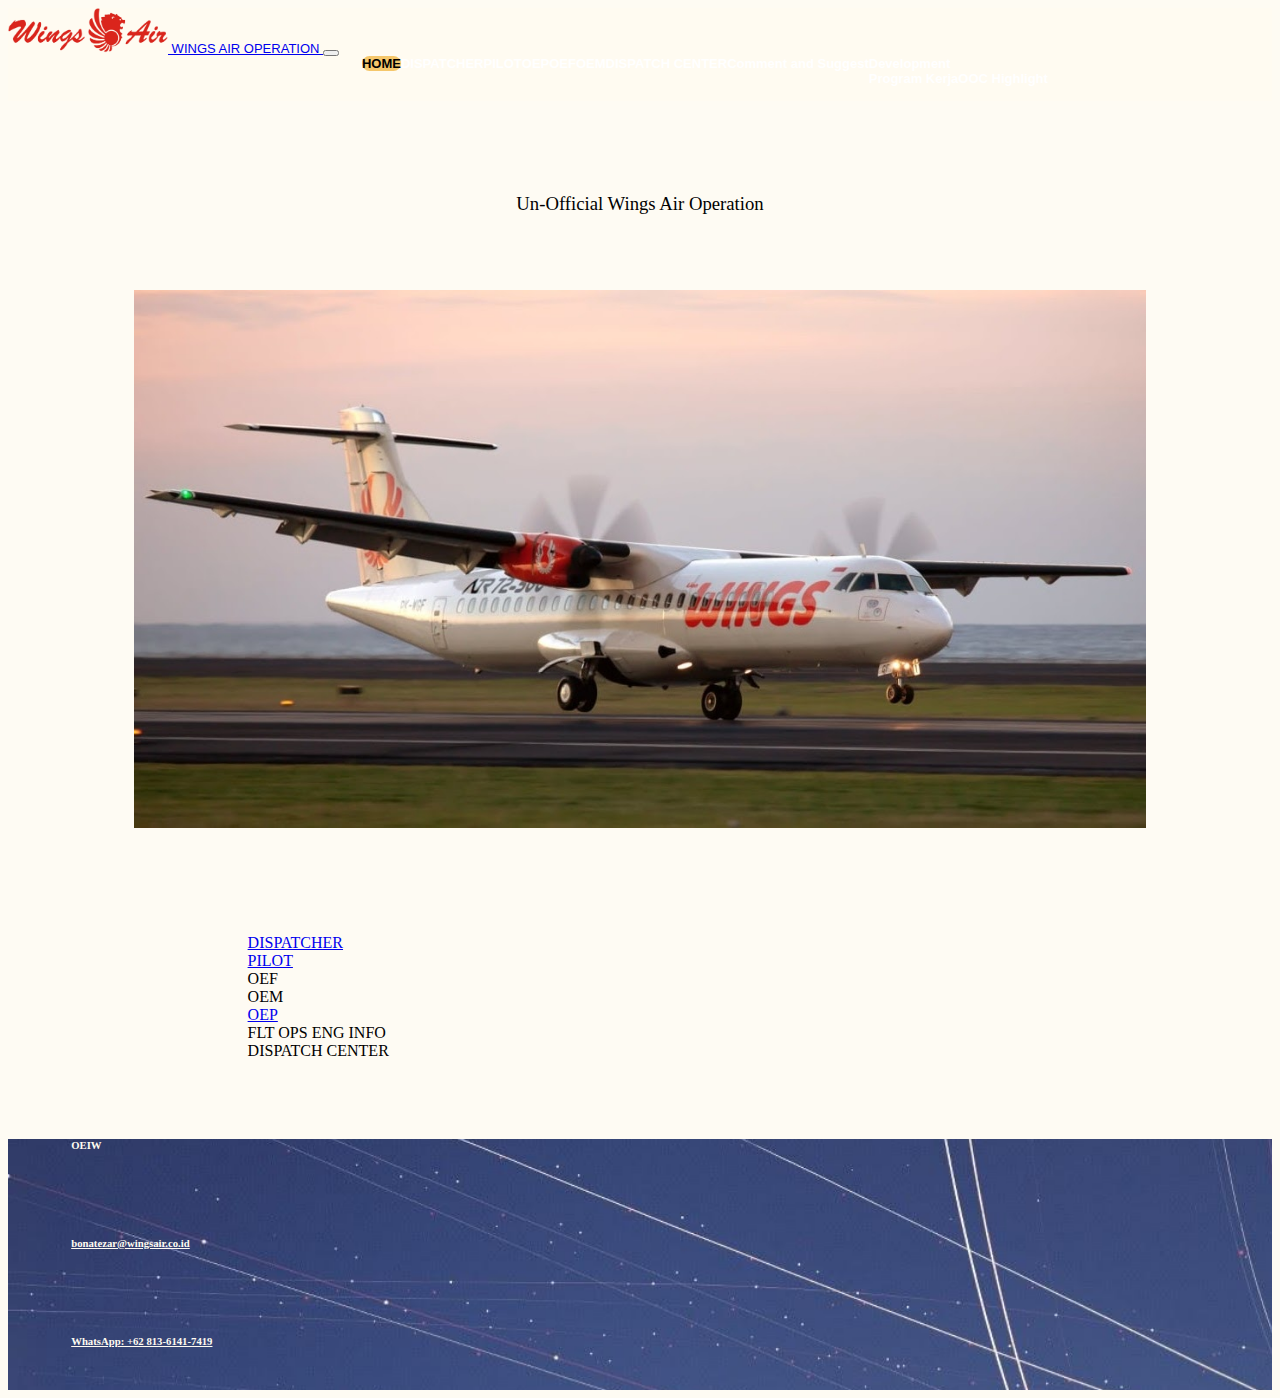
<file: index.html>
<!DOCTYPE html>
<html lang="en">
<head>
    <meta charset="UTF-8">
    <meta http-equiv="X-UA-Compatible" content="IE=edge">
    <meta name="viewport" content="width=device-width, initial-scale=1.0">
    <title>WINGS AIR OPERATION</title>

    <link rel="icon" href="icon.jpg" style="width: max-width;" type="image/icon type">

    <link href="https://cdn.jsdelivr.net/npm/bootstrap@5.0.2/dist/css/bootstrap.min.css" rel="stylesheet" integrity="sha384-EVSTQN3/azprG1Anm3QDgpJLIm9Nao0Yz1ztcQTwFspd3yD65VohhpuuCOmLASjC" crossorigin="anonymous">
    <link rel="stylesheet" href="https://cdn.jsdelivr.net/npm/bootstrap-icons@1.5.0/font/bootstrap-icons.css">
    <link href="style.css" rel="stylesheet">

<style>
    .center {
        display: block;
        margin-left: auto;
        margin-right: auto;
        margin-top: 20px;
        width: 80%;
      }

      table, th, td {
        border:0px solid black;
        margin-left: 80px;
        margin-right: auto;
      }

    </style>
</head>
<body>
    
    <div id="navbar">
    <nav class="navbar navbar-expand-lg navbar-light" style="background-color: rgb(255, 251, 241);">
        <div class="container-fluid">
            <a class="navbar-brand" href="index.html"  style="font-weight: lighter !important;">
                <img src="images/logo.png" width="160" height="45" class="d-inline-block">
                WINGS AIR OPERATION
              </a>
          <button class="navbar-toggler" type="button" data-bs-toggle="collapse" data-bs-target="#navbarSupportedContent" aria-controls="navbarSupportedContent" aria-expanded="false" aria-label="Toggle navigation">
            <span class="navbar-toggler-icon"></span>
          </button>
          <div class="collapse navbar-collapse" id="navbarSupportedContent">
            <ul class="navbar-nav me-auto mb-2 mb-lg-0" style="margin-left: 28%;">
              <li class="nav-item">
                <a class="nav-link active" aria-current="page" href="index.html">HOME</a>
              </li>
              <li class="nav-item">
                <a class="nav-link" href="dispatcher.html">DISPATCHER</a>
              </li>
              <li class="nav-item">
                <a class="nav-link" href="pilot.html">PILOT</a>
              </li>             
              <li class="nav-item">
                <a class="nav-link" href="oep.html">OEP</a>
              </li>
              <li class="nav-item">
                <a class="nav-link" href="oef.html">OEF</a>
              </li>
              <li class="nav-item">
                <a class="nav-link" href="oem.html">OEM</a>
              </li>
              <li class="nav-item">
                <a class="nav-link" href="dispatchCenter.html">DISPATCH CENTER</a>
              </li>
              <li class="nav-item">
                <a class="nav-link" href="comment.html">Comment and Suggest</a>
              </li>
              <li class="nav-item dropdown">
                <a class="nav-link dropdown-toggle" href="#" id="navbarDropdown" role="button" data-bs-toggle="dropdown" aria-expanded="false">
                  Development
                </a>
                <ul class="dropdown-menu" aria-labelledby="navbarDropdown">
                  <ul class="dropdown"><a class="dropdown-item" href="#">Program Kerja</a></ul>
                  <ul class="dropdown"><a class="dropdown-item" href="#">OOC Highlight</a></ul>
                </ul>
              </li>
            </ul>
            <br />

          </div>
        </div>
      </nav>
    </div>

    <br />
    <br /><br />
    <br />

<div>

    <h3 style="text-align: center; font-weight: lighter;" class="center">
        Un-Official Wings Air Operation
    </h3>

<br />
<br />

        <img src="images/ATR 72.jpeg" class="center">

        <br />
        <br />
        <br />
        <br />
        <br />


    <p>
      <div class="d-grid gap-2 justify-content-md-start" style="margin-left: 15%; margin-right: 55%;">
        <a class="btn btn-warning" type="a" style="padding-right: 50px; padding-left: 50px;" href="dispatcher.html">DISPATCHER</a>
        <br />
        <a class="btn btn-warning" type="a" style="padding-right: 50px; padding-left: 50px;" href="pilot.html">PILOT</a>
        <br />
        <a class="btn btn-warning" type="a" style="padding-right: 50px; padding-left: 50px;">OEF</a>
        <br />
        <a class="btn btn-warning" type="a" style="padding-right: 50px; padding-left: 50px;">OEM</a>
        <br />
        <a class="btn btn-warning" type="a" style="padding-right: 50px; padding-left: 50px;" href="oep.html">OEP</a>
        <br />
        <a class="btn btn-warning" type="a" style="padding-right: 50px; padding-left: 50px;">FLT OPS ENG INFO</a>
        <br />
        <a class="btn btn-warning" type="a" style="padding-right: 50px; padding-left: 50px;">DISPATCH CENTER</a>
      </div>

      <br />
      <br />
      <br />

      <nav class="navbar bottom navbar-light" style="background-image: url(images/footer.png); padding-left: 5%;">
        <div class="container-fluid" style="text-align: left;">
          <h6 style="color: rgb(255, 251, 241);">OEIW</h6>
          <br />
          <br />
        </div>
        <div class="container-fluid" style="text-align: left;">
          <h6><a class="navbar-brand" href="mailto:bonatezar@wingsair.co.id" style="color:rgb(255, 251, 241);">bonatezar@wingsair.co.id</a></h6>
          <br />
          <br />
        </div>
        <div class="container-fluid" style="text-align: left;">
          <h6 style="color: rgb(255, 251, 241);"><a href="https://wa.me/6281361417419" target="_blank" style="color: rgb(255, 251, 241);">WhatsApp: +62 813-6141-7419</a></h6>
          <br />
        </div>
      </nav>


<!-- Navbars script -->
<script>
    window.onscroll = function() {myFunction()};
    
    var navbar = document.getElementById("navbar");
    var sticky = navbar.offsetTop;
    
    function myFunction() {
      if (window.pageYOffset >= sticky) {
        navbar.classList.add("sticky")
      } else {
        navbar.classList.remove("sticky");
      }
    }


    </script>


<!-- Bootstraps script -->
    <script src="https://cdn.jsdelivr.net/npm/@popperjs/core@2.9.2/dist/umd/popper.min.js" integrity="sha384-IQsoLXl5PILFhosVNubq5LC7Qb9DXgDA9i+tQ8Zj3iwWAwPtgFTxbJ8NT4GN1R8p" crossorigin="anonymous"></script>
    <script src="https://cdn.jsdelivr.net/npm/bootstrap@5.0.2/dist/js/bootstrap.min.js" integrity="sha384-cVKIPhGWiC2Al4u+LWgxfKTRIcfu0JTxR+EQDz/bgldoEyl4H0zUF0QKbrJ0EcQF" crossorigin="anonymous"></script>

</body>
</html>
</file>
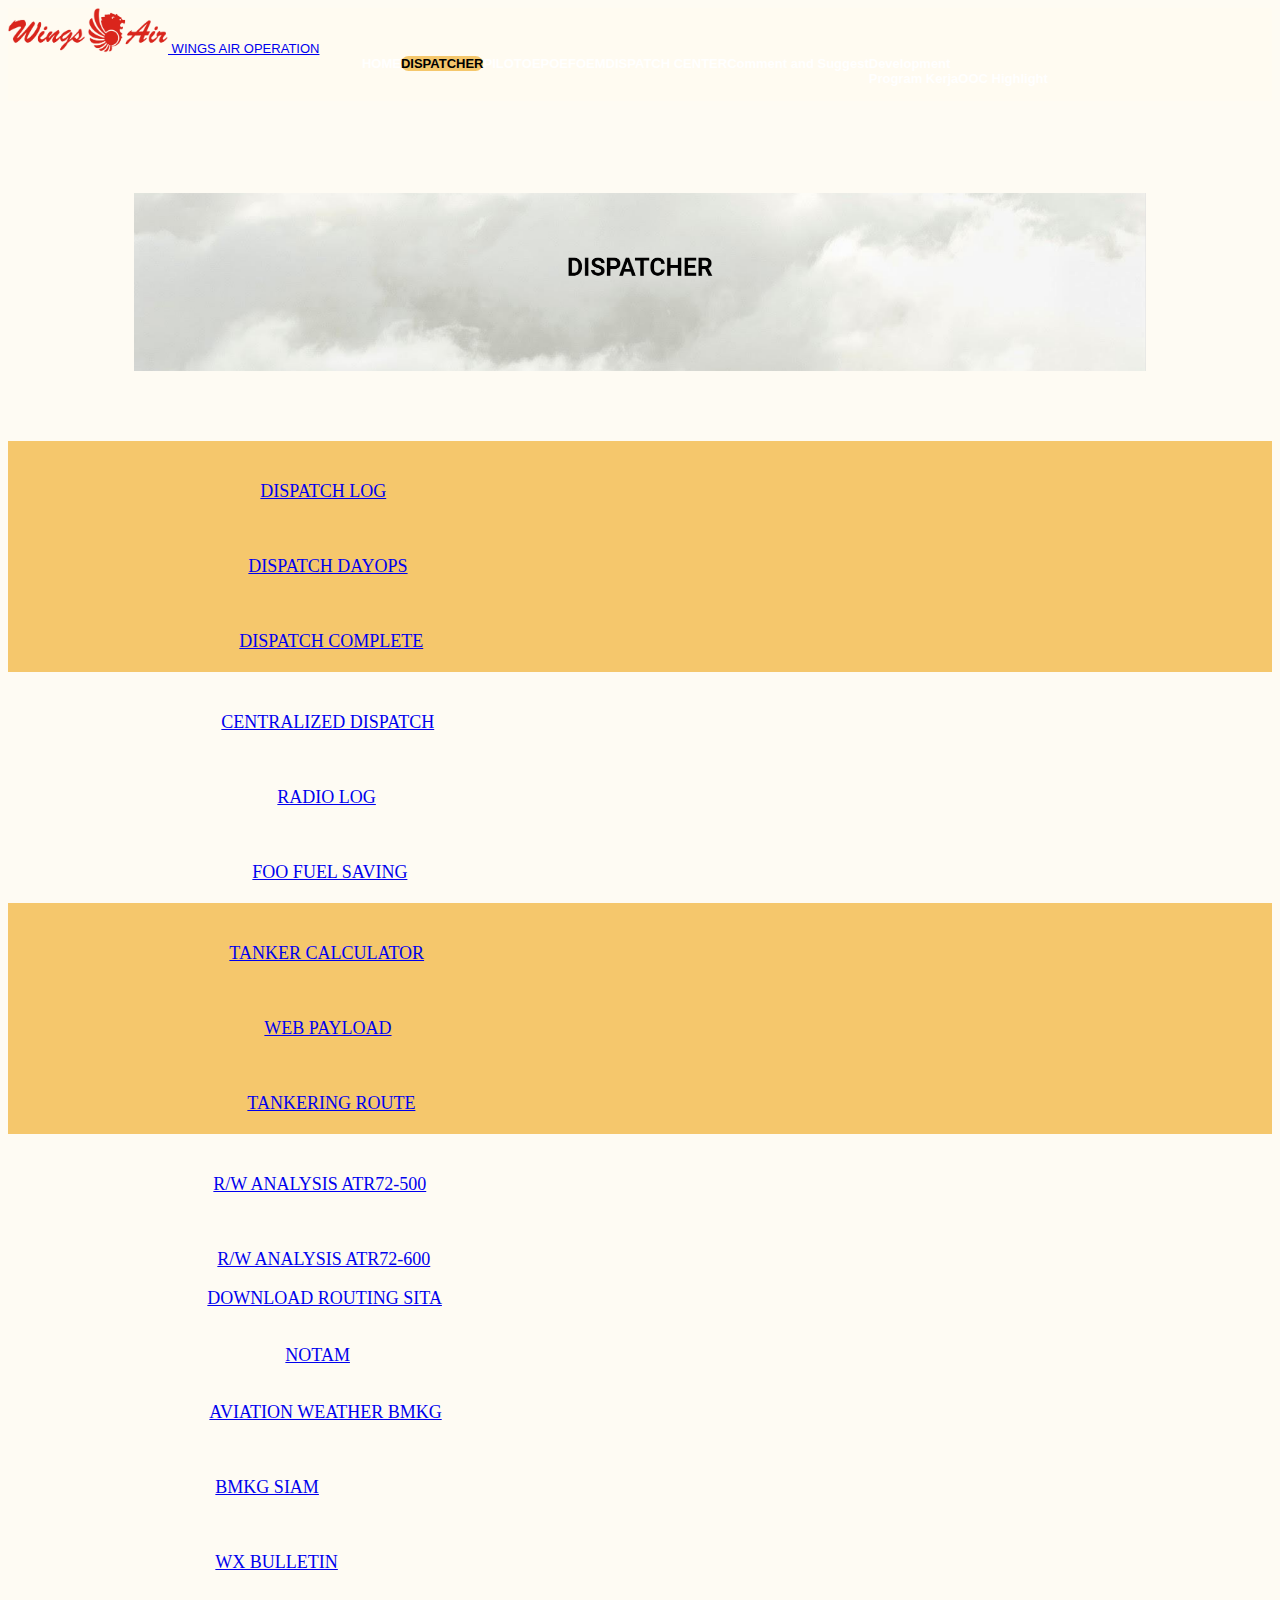
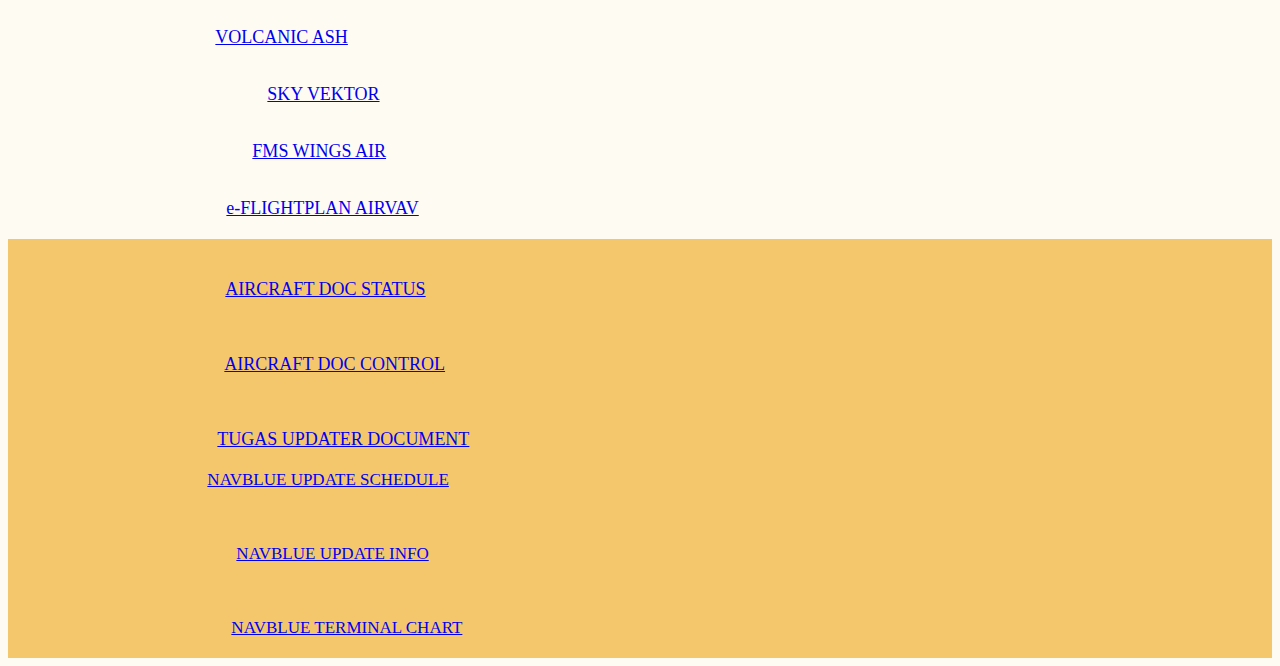
<file: dispatcher.html>
<!DOCTYPE html>
<html lang="en">
<head>
    <meta charset="UTF-8">
    <meta http-equiv="X-UA-Compatible" content="IE=edge">
    <meta name="viewport" content="width=device-width, initial-scale=1.0">
    <title>WINGS AIR OPERATION</title>

    <link rel="icon" href="icon.jpg" style="width: max-width;" type="image/icon type">

    <link href="https://cdn.jsdelivr.net/npm/bootstrap@5.0.2/dist/css/bootstrap.min.css" rel="stylesheet" integrity="sha384-EVSTQN3/azprG1Anm3QDgpJLIm9Nao0Yz1ztcQTwFspd3yD65VohhpuuCOmLASjC" crossorigin="anonymous">
    <link rel="stylesheet" href="https://cdn.jsdelivr.net/npm/bootstrap-icons@1.5.0/font/bootstrap-icons.css">
    <link href="style.css" rel="stylesheet">

<style>
    .center {
        display: block;
        margin-left: auto;
        margin-right: auto;
        margin-top: 20px;
        width: 80%;
      }

      table, th, td {
        border:0px solid black;
        margin-left: 80px;
        margin-right: auto;
      }

    </style>
</head>
<body>
    
    <div id="navbar">
    <nav class="navbar navbar-expand-lg navbar-light" style="background-color: rgb(255, 251, 241);">
        <div class="container-fluid">
          <a class="navbar-brand" href="index.html"  style="font-weight: lighter !important;">
            <img src="images/logo.png" width="160" height="45" class="d-inline-block">
            WINGS AIR OPERATION
          </a>
          <a class="navbar-toggler" type="a" data-bs-toggle="collapse" data-bs-target="#navbarSupportedContent" aria-controls="navbarSupportedContent" aria-expanded="false" aria-label="Toggle navigation">
            <span class="navbar-toggler-icon"></span>
          </a>
          <div class="collapse navbar-collapse" id="navbarSupportedContent">
            <ul class="navbar-nav me-auto mb-2 mb-lg-0" style="margin-left: 28%;">
              <li class="nav-item">
                <a class="nav-link" href="index.html">HOME</a>
              </li>
              <li class="nav-item">
                <a class="nav-link active" aria-current="page" href="dispatcher.html">DISPATCHER</a>
              </li>
              <li class="nav-item">
                <a class="nav-link" href="pilot.html">PILOT</a>
              </li>             
               <li class="nav-item">
                <a class="nav-link" href="oep.html">OEP</a>
              </li>
              <li class="nav-item">
                <a class="nav-link" href="oef.html">OEF</a>
              </li>
              <li class="nav-item">
                <a class="nav-link" href="oem.html">OEM</a>
              </li>
              <li class="nav-item">
                <a class="nav-link" href="dispatchCenter.html">DISPATCH CENTER</a>
              </li>
              <li class="nav-item">
                <a class="nav-link" href="comment.html">Comment and Suggest</a>
              </li>
              <li class="nav-item dropdown">
                <a class="nav-link dropdown-toggle" href="#" id="navbarDropdown" role="a" data-bs-toggle="dropdown" aria-expanded="false">
                  Development
                </a>
                <ul class="dropdown-menu" aria-labelledby="navbarDropdown">
                  <ul class="dropdown"><a class="dropdown-item" href="#">Program Kerja</a></ul>
                  <ul class="dropdown"><a class="dropdown-item" href="#">OOC Highlight</a></ul>
                </ul>
              </li>
            </ul>
            <br />
          </div>
        </div>
      </nav>
    </div>

    <br />
    <br /><br />
    <br />

<div>

        <img src="images/dispatcher_header.png" class="center">

        <br />
        <br />
        <br />


    <p>
      <div  style="background-color: #f5c76c; padding: 20px;">
      <div class="center">
      <div class="container">
        <div class="row" style="margin-left: 5%;">
          <div class="col-sm-5 col-md-4">
              <a class="btn btn-light btn-sm btn-block" type="a" style="padding-right: 61px; padding-left: 61px; font-size: LARGE;" href="https://docs.google.com/spreadsheets/d/1Mr-O8Lz7JkSROuQb6Di7esT-9If0zEhadAQdOXx-8Vg/edit?usp=sharing">DISPATCH LOG</a>
          </div>
          <br />
          <br />
          <br />
          <div class="col-sm-5 col-md-4">
              <a class="btn btn-light btn-sm btn-block" type="a" style="padding-right: 49px; padding-left: 49px; font-size:large;" href="https://docs.google.com/spreadsheets/d/e/2PACX-1vTSelTJZtfg0OqLY-UfH6GUPv2U15zQZSS7DHhmkobxep7jQBDVB-74cq2eYY-V9G2aHA28Z-7nci4O/pubhtml?gid=0&single=true">DISPATCH DAYOPS</a>
          </div>
          <br />
          <br />
          <br />
          <div class="col-sm-5 col-md-4">
              <a class="btn btn-light btn-sm btn-block" type="a" style="padding-right: 40px; padding-left: 40px; font-size:large;" href="https://docs.google.com/spreadsheets/d/e/2PACX-1vTSelTJZtfg0OqLY-UfH6GUPv2U15zQZSS7DHhmkobxep7jQBDVB-74cq2eYY-V9G2aHA28Z-7nci4O/pubhtml?gid=1226103780&single=true" >DISPATCH COMPLETE</a>
          </div>
        </div>
      </div>
    </div>
    </div>

      <div  style="background-color: #f5c76c00; padding: 20px;">
      <div class="center">
      <div class="container">
        <div class="row" style="margin-left: 5%;">
          <div class="col-sm-5 col-md-4">
              <a class="btn btn-warning btn-sm btn-block" type="a" style="padding-right: 22px; padding-left: 22px; font-size:large;" href="http://www.google.com/url?q=http%3A%2F%2Fapp.lionairgroup.com%3A18010%2Fwings%2Fflightdispatch%2Findex.htm&sa=D&sntz=1&usg=AFQjCNEd2zs9of4Mr3haeovDF9xO0bkT1Q">CENTRALIZED DISPATCH</a>
          </div>
          <br />
          <br />
          <br />
          <div class="col-sm-5 col-md-4">
              <a class="btn btn-warning btn-sm btn-block" type="a" style="padding-right: 78px; padding-left: 78px; font-size:large;" href="https://docs.google.com/spreadsheets/d/e/2PACX-1vTSelTJZtfg0OqLY-UfH6GUPv2U15zQZSS7DHhmkobxep7jQBDVB-74cq2eYY-V9G2aHA28Z-7nci4O/pubhtml?gid=341963208&single=true">RADIO LOG</a>
          </div>
          <br />
          <br />
          <br />
          <div class="col-sm-5 col-md-4">
              <a class="btn btn-warning btn-sm btn-block" type="a" style="padding-right: 53px; padding-left: 53px; font-size:large;" href="https://docs.google.com/spreadsheets/d/e/2PACX-1vTSelTJZtfg0OqLY-UfH6GUPv2U15zQZSS7DHhmkobxep7jQBDVB-74cq2eYY-V9G2aHA28Z-7nci4O/pubhtml?gid=1784782699&single=true
              ">FOO FUEL SAVING</a>
          </div>
        </div>
      </div>
     </div>
     </div>

     <div  style="background-color: #f5c76c; padding: 20px;">
      <div class="center">
      <div class="container">
        <div class="row" style="margin-left: 5%;">
          <div class="col-sm-5 col-md-4">
              <a class="btn btn-light btn-sm btn-block" type="a" style="padding-right: 30px; padding-left: 30px; font-size:large;" href="https://docs.google.com/spreadsheets/d/12XnccujUJfGlTf3H_OlWewV_OU8QyocIIH4Ld2394Mk/edit#gid=895693759">TANKER CALCULATOR</a>
          </div>
          <br />
          <br />
          <br />
          <div class="col-sm-5 col-md-4">
              <a class="btn btn-light btn-sm btn-block" type="a" style="padding-right: 65px; padding-left: 65px; font-size:large;" href="http://www.google.com/url?q=http%3A%2F%2F117.102.95.195%2FPayloadEstimation%2FLogin.aspx&sa=D&sntz=1&usg=AFQjCNF5ZE0mR3nwFYCz8xpoIH76IMlnDQ">WEB PAYLOAD</a>
          </div>
          <br />
          <br />
          <br />
          <div class="col-sm-5 col-md-4">
              <a class="btn btn-light btn-sm btn-block" type="a" style="padding-right: 48px; padding-left: 48px; font-size:large;" href="https://docs.google.com/spreadsheets/d/1fgUivCjHinGuFx9vt1-Ve0zP6af_TNOejeR35ISBUZg/edit?usp=sharing">TANKERING ROUTE</a>
          </div>
        </div>
      </div>
    </div>
    </div>

    <div  style="background-color: #f5c76c00; padding: 20px;">
      <div class="center">
      <div class="container">
        <div class="row" style="margin-left: 5%;">
          <div class="col-sm-5 col-md-12">
            <div class="row">
              <div class="col-sm-5 col-md-4">
              <a class="btn btn-warning" type="a" style="padding-right: 15px; padding-left: 14px; font-size:large;" href="https://docs.google.com/spreadsheets/d/1X2Ipc2QJe6EioctWj3zW5zP8KGnGNQbEjL-j3GVs8xc/edit#gid=1194830477
              ">R/W ANALYSIS ATR72-500</a>
              </div>
              <br />
              <br />
              <br />
              <div class="col-sm-5 col-md-4">
              <a class="btn btn-warning" type="a" style="padding-right: 17px; padding-left: 18px; font-size:large;" href="https://docs.google.com/spreadsheets/d/17J0WYO1elVz1mj41hSl15GdB0Cm_mjgnJ3sHdodJWdI/edit?usp=sharing
              ">R/W ANALYSIS ATR72-600</a>
          </div>
          </div>
              <br />
              <div class="col-sm-5 col-md-4">
              <a class="btn btn-warning btn-sm btn-block" type="a" style="padding-right: 8px; padding-left: 8px; font-size:large;" href="https://drive.google.com/drive/folders/1ln38ouQ5Pn_2LxJSuf-JRnyFbdaz4qHm?usp=sharing
              ">DOWNLOAD ROUTING SITA</a>
              <br />
              <br />
              <br />
              </div>
              <div class="col-sm-5 col-md-4">
              <a class="btn btn-warning btn-sm btn-block" type="a" style="padding-right: 86px; padding-left: 86px; font-size:large;" href="http://www.google.com/url?q=http%3A%2F%2Fwww.aim-jakarta.co.id%2Findex.php%2Fdepartements&sa=D&sntz=1&usg=AFQjCNEQj7jpK7oG6p2rnHXfpFEcvJHKNQ">NOTAM</a>
              <br />
              <br />
              <br />
              </div>
              <div class="row">
                <div class="col-sm-5 col-md-4">
                <a class="btn btn-warning" type="a" style="padding-right: 10px; padding-left: 10px; font-size:large;" href="http://www.google.com/url?q=http%3A%2F%2Faviation.bmkg.go.id%2Fweb%2F&sa=D&sntz=1&usg=AFQjCNGd4kFBNoSl6HGAaqA2RiarfgPyFw">AVIATION WEATHER BMKG</a>
                </div>
                <br />
                <br />
                <br />
                <div class="col-sm-5 col-md-2">
                <a class="btn btn-warning" type="a" style="padding-right: 16px; padding-left: 16px; font-size:large;" href="https://www.google.com/url?q=https%3A%2F%2Frami.bmkg.go.id%2Fsiam%2F&sa=D&sntz=1&usg=AFQjCNG9KWxZktIFUO1VcDR6Zjddl9TO5w">BMKG SIAM</a>
                </div>
                <br />
                <br />
                <br />
                <div class="col-sm-5 col-md-2">
                  <a class="btn btn-warning" type="a" style="padding-right: 16px; padding-left: 16px; font-size:large;" href="https://docs.google.com/spreadsheets/d/e/2PACX-1vS_hJX3mk-wc5DlnrB_cEjRQd_HS-iK6vpDQifPsY_d9OAOUb3iMbte6xqVIcNgUBITz5GuHFcoZh2B/pubhtml#">WX BULLETIN</a>
                </div>
                <br />
                <br />
                <br />
                <div class="col-sm-5 col-md-3">
                <a class="btn btn-warning" type="a" style="padding-right: 16px; padding-left: 16px; font-size:large;" href="http://www.google.com/url?q=http%3A%2F%2Fwww.bom.gov.au%2Faviation%2Fvolcanic-ash%2Fdarwin-va-advisory.shtml&sa=D&sntz=1&usg=AFQjCNGe6LCshWY7p6GuuhIYMHgPZCIwOw">VOLCANIC ASH</a>
                <br />
                <br />
                <br />
                </div>
            </div>
            </div>
              <div class="col-sm-5 col-md-4">
              <a class="btn btn-warning btn-sm btn-block" type="a" style="padding-right: 68px; padding-left: 68px; font-size:large;" href="https://www.google.com/url?q=https%3A%2F%2Fskyvector.com%2F&sa=D&sntz=1&usg=AFQjCNGcyi0p6xKNbWI5QbmcUShIBICoHw">SKY VEKTOR</a>
              <br />
              <br />
              <br />
              <a class="btn btn-warning btn-sm btn-block" type="a" style="padding-right: 53px; padding-left: 53px; font-size:large;" href="http://www.google.com/url?q=http%3A%2F%2Fapp.wingsair.co.id%2Ffilemanagementwings%2F&sa=D&sntz=1&usg=AFQjCNFK_co-KDzGRr0p8lK0vvUU9Bjo_g">FMS WINGS AIR</a>
              <br />
              <br />
              <br />
              <a class="btn btn-warning btn-sm btn-block" type="a" style="padding-right: 28px; padding-left: 27px; font-size:large;" href="https://www.google.com/url?q=https%3A%2F%2Fefpl.airnavindonesia.co.id%2F&sa=D&sntz=1&usg=AFQjCNEKV_H0k8MwRfpu9cZYJyZaLzTw2g">e-FLIGHTPLAN AIRVAV</a>
          </div>
      </div>
      </div>
      </div>
      </div>
      

      <div  style="background-color: #f5c76c; padding: 20px;">
        <div class="center">
        <div class="container">
          <div class="row" style="margin-left: 5%;">
            <div class="col-sm-5 col-md-4">
                <a class="btn btn-light btn-sm btn-block" type="a" style="padding-right: 26px; padding-left: 26px; font-size:large;" href="https://docs.google.com/spreadsheets/d/e/2PACX-1vTiO8p7M0HX_ozLMDaZPZy-u09vEcXL4wq9ycNBcHepl1HH6DfHoe5SlKCIHH1GpOi7NdJBO0U_EpGP/pubhtml?gid=394032246&single=true">AIRCRAFT DOC STATUS</a>
            </div>
            <br />
            <br />
            <br />
            <div class="col-sm-5 col-md-4">
                <a class="btn btn-light btn-sm btn-block" type="a" style="padding-right: 25px; padding-left: 25px; font-size:large;" href="https://forms.gle/GV8avieo1hF7PguUA">AIRCRAFT DOC CONTROL</a>
            </div>
            <br />
            <br />
            <br />
            <div class="col-sm-5 col-md-4">
                <a class="btn btn-light btn-sm btn-block" type="a" style="padding-right: 18px; padding-left: 18px; font-size:large;" href="https://docs.google.com/spreadsheets/d/1TcSAIHpxpsM75wvlSX7hJV7R5YTIbUm6mvNNLOFXdtk/edit#gid=1101962460">TUGAS UPDATER DOCUMENT</a>
            </div>
          </div>
        </div>
      </div>

        <div class="center">
        <div class="container">
          <div class="row" style="margin-left: 5%;">
            <div class="col-sm-5 col-md-4">
                <a class="btn btn-light btn-sm btn-block" type="a" style="padding-right: 8px; padding-left: 8px; font-size: 17px;" href="https://docs.google.com/spreadsheets/d/1PXEJ8kDO9v-BXJ8BqibMZnuhXCtn6JfncUkWlgKC2Zg/edit?usp=sharing">NAVBLUE UPDATE SCHEDULE</a>
            </div>
            <br />
            <br />
            <br />
            <div class="col-sm-5 col-md-4">
              <a class="btn btn-light btn-sm btn-block" type="a" style="padding-right: 37px; padding-left: 37px; font-size: 17px;" href="https://docs.google.com/spreadsheets/d/1N1l91izEv-Iq8o3gNq7z2EqTLuqcz71CI80vV0X0tFE/edit?usp=sharing">NAVBLUE UPDATE INFO</a>
          </div>
            <br />
            <br />
            <br />
            <div class="col-sm-5 col-md-4">
              <a class="btn btn-light btn-sm btn-block" type="a" style="padding-right: 32px; padding-left: 32px; font-size: 17px;" href="https://drive.google.com/folderview?id=1J2mge41yGg4ogA9gcOdnZ7d3iGhg-Mzk">NAVBLUE TERMINAL CHART</a>
          </div>
          </div>
        </div>
      </div>
      </div>

      
    </div>

<!-- Navbars script -->
<script>
    window.onscroll = function() {myFunction()};
    
    var navbar = document.getElementById("navbar");
    var sticky = navbar.offsetTop;
    
    function myFunction() {
      if (window.pageYOffset >= sticky) {
        navbar.classList.add("sticky")
      } else {
        navbar.classList.remove("sticky");
      }
    }


    </script>

<!-- Bootstraps script -->
    <script src="https://cdn.jsdelivr.net/npm/@popperjs/core@2.9.2/dist/umd/popper.min.js" integrity="sha384-IQsoLXl5PILFhosVNubq5LC7Qb9DXgDA9i+tQ8Zj3iwWAwPtgFTxbJ8NT4GN1R8p" crossorigin="anonymous"></script>
    <script src="https://cdn.jsdelivr.net/npm/bootstrap@5.0.2/dist/js/bootstrap.min.js" integrity="sha384-cVKIPhGWiC2Al4u+LWgxfKTRIcfu0JTxR+EQDz/bgldoEyl4H0zUF0QKbrJ0EcQF" crossorigin="anonymous"></script>

</body>
</html>
</file>
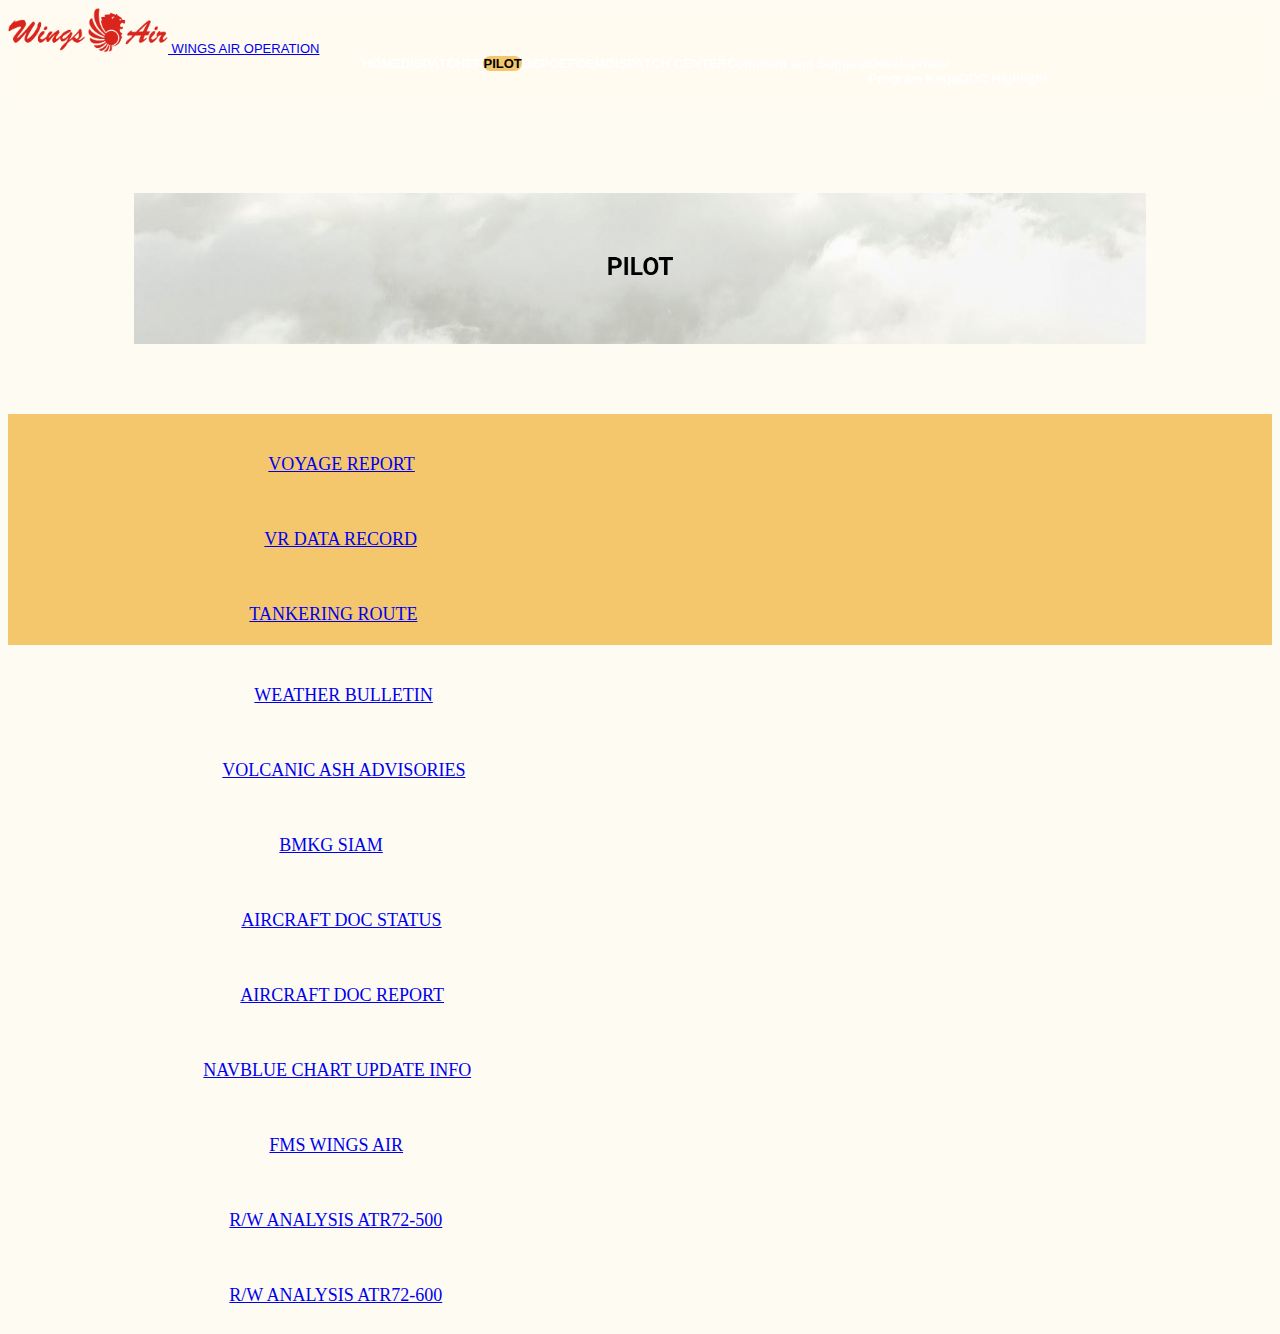
<file: pilot.html>
<!DOCTYPE html>
<html lang="en">
<head>
    <meta charset="UTF-8">
    <meta http-equiv="X-UA-Compatible" content="IE=edge">
    <meta name="viewport" content="width=device-width, initial-scale=1.0">
    <title>WINGS AIR OPERATION</title>

    <link rel="icon" href="icon.jpg" style="width: max-width;" type="image/icon type">

    <link href="https://cdn.jsdelivr.net/npm/bootstrap@5.0.2/dist/css/bootstrap.min.css" rel="stylesheet" integrity="sha384-EVSTQN3/azprG1Anm3QDgpJLIm9Nao0Yz1ztcQTwFspd3yD65VohhpuuCOmLASjC" crossorigin="anonymous">
    <link rel="stylesheet" href="https://cdn.jsdelivr.net/npm/bootstrap-icons@1.5.0/font/bootstrap-icons.css">
    <link href="style.css" rel="stylesheet">

<style>
    .center {
        display: block;
        margin-left: auto;
        margin-right: auto;
        margin-top: 20px;
        width: 80%;
      }

      table, th, td {
        border:0px solid black;
        margin-left: 80px;
        margin-right: auto;
      }

    </style>
</head>
<body>
    
    <div id="navbar">
    <nav class="navbar navbar-expand-lg navbar-light" style="background-color: rgb(255, 251, 241);">
        <div class="container-fluid">
          <a class="navbar-brand" href="index.html"  style="font-weight: lighter !important;">
            <img src="images/logo.png" width="160" height="45" class="d-inline-block">
            WINGS AIR OPERATION
          </a>
          <a class="navbar-toggler" type="a" data-bs-toggle="collapse" data-bs-target="#navbarSupportedContent" aria-controls="navbarSupportedContent" aria-expanded="false" aria-label="Toggle navigation">
            <span class="navbar-toggler-icon"></span>
          </a>
          <div class="collapse navbar-collapse" id="navbarSupportedContent">
            <ul class="navbar-nav me-auto mb-2 mb-lg-0" style="margin-left: 28%;">
              <li class="nav-item">
                <a class="nav-link" href="index.html">HOME</a>
              </li>
              <li class="nav-item">
                <a class="nav-link" href="dispatcher.html">DISPATCHER</a>
              </li>
              <li class="nav-item">
                <a class="nav-link active" aria-current="page" href="pilot.html">PILOT</a>
              </li>             
              <li class="nav-item">
                <a class="nav-link" href="oep.html">OEP</a>
              </li>
              <li class="nav-item">
                <a class="nav-link" href="oef.html">OEF</a>
              </li>
              <li class="nav-item">
                <a class="nav-link" href="oem.html">OEM</a>
              </li>
              <li class="nav-item">
                <a class="nav-link" href="dispatchCenter.html">DISPATCH CENTER</a>
              </li>
              <li class="nav-item">
                <a class="nav-link" href="comment.html">Comment and Suggest</a>
              </li>
              <li class="nav-item dropdown">
                <a class="nav-link dropdown-toggle" href="#" id="navbarDropdown" role="a" data-bs-toggle="dropdown" aria-expanded="false">
                  Development
                </a>
                <ul class="dropdown-menu" aria-labelledby="navbarDropdown">
                  <ul class="dropdown"><a class="dropdown-item" href="#">Program Kerja</a></ul>
                  <ul class="dropdown"><a class="dropdown-item" href="#">OOC Highlight</a></ul>
                </ul>
              </li>
            </ul>
            <br />
          </div>
        </div>
      </nav>
    </div>

    <br />
    <br /><br />
    <br />

<div>

        <img src="images/pilot_header.png" class="center">

        <br />
        <br />
        <br />


    <p>
      <div  style="background-color: #f5c76c; padding: 20px;">
      <div class="center">
      <div class="container">
        <div class="row" style="margin-left: 5%;">
          <div class="col-sm-5 col-md-4">
              <a class="btn btn-light btn-sm btn-block" type="a" style="padding-right: 69px; padding-left: 69px; font-size: LARGE;" href="https://forms.gle/8uVs9DQM7wjp6D5U8">VOYAGE REPORT</a>
          </div>
          <br />
          <br />
          <br />
          <div class="col-sm-5 col-md-4">
              <a class="btn btn-light btn-sm btn-block" type="a" style="padding-right: 65px; padding-left: 65px; font-size:large;" href="https://docs.google.com/spreadsheets/d/1bei2-QNaIVFuCZPUwQsFVYFUSWNlBvm3yrYghBmyK7k/edit?usp=sharing">VR DATA RECORD</a>
          </div>
          <br />
          <br />
          <br />
          <div class="col-sm-5 col-md-4">
              <a class="btn btn-light btn-sm btn-block" type="a" style="padding-right: 50px; padding-left: 50px; font-size:large;" href="https://docs.google.com/spreadsheets/d/1fgUivCjHinGuFx9vt1-Ve0zP6af_TNOejeR35ISBUZg/edit?usp=sharing" >TANKERING ROUTE</a>
          </div>
        </div>
      </div>
    </div>
    </div>

      <div  style="background-color: #f5c76c00; padding: 20px;">
      <div class="center">
      <div class="container">
        <div class="row" style="margin-left: 5%;">
          <div class="col-sm-5 col-md-4">
              <a class="btn btn-warning btn-sm btn-block" type="a" style="padding-right: 55px; padding-left: 55px; font-size:large;" href="https://docs.google.com/spreadsheets/d/e/2PACX-1vS_hJX3mk-wc5DlnrB_cEjRQd_HS-iK6vpDQifPsY_d9OAOUb3iMbte6xqVIcNgUBITz5GuHFcoZh2B/pubhtml#">WEATHER BULLETIN</a>
          </div>
          <br />
          <br />
          <br />
          <div class="col-sm-5 col-md-4">
              <a class="btn btn-warning btn-sm btn-block" type="a" style="padding-right: 23px; padding-left: 23px; font-size:large;" href="http://www.google.com/url?q=http%3A%2F%2Fwww.bom.gov.au%2Faviation%2Fvolcanic-ash%2Fdarwin-va-advisory.shtml&sa=D&sntz=1&usg=AFQjCNGe6LCshWY7p6GuuhIYMHgPZCIwOw">VOLCANIC ASH ADVISORIES</a>
          </div>
          <br />
          <br />
          <br />
          <div class="col-sm-5 col-md-4">
              <a class="btn btn-warning btn-sm btn-block" type="a" style="padding-right: 80px; padding-left: 80px; font-size:large;" href="https://www.google.com/url?q=https%3A%2F%2Frami.bmkg.go.id%2Fsiam%2F&sa=D&sntz=1&usg=AFQjCNG9KWxZktIFUO1VcDR6Zjddl9TO5w
              ">BMKG SIAM</a>
          </div>
          <br />
          <br />
          <br />
          <div class="col-sm-5 col-md-4">
              <a class="btn btn-warning btn-sm btn-block" type="a" style="padding-right: 42px; padding-left: 42px; font-size:large;" href="https://docs.google.com/spreadsheets/d/e/2PACX-1vTiO8p7M0HX_ozLMDaZPZy-u09vEcXL4wq9ycNBcHepl1HH6DfHoe5SlKCIHH1GpOi7NdJBO0U_EpGP/pubhtml?gid=394032246&single=true
              ">AIRCRAFT DOC STATUS</a>
          </div>
          <br />
          <br />
          <br />
          <div class="col-sm-5 col-md-4">
              <a class="btn btn-warning btn-sm btn-block" type="a" style="padding-right: 41px; padding-left: 41px; font-size:large;" href="https://forms.gle/uCCvDvHqCoFMByR39
              ">AIRCRAFT DOC REPORT</a>
          </div>
          <br />
          <br />
          <br />
          <div class="col-sm-5 col-md-4">
              <a class="btn btn-warning btn-sm btn-block" type="a" style="padding-right: 4px; padding-left: 4px; font-size:large;" href="https://docs.google.com/spreadsheets/d/1N1l91izEv-Iq8o3gNq7z2EqTLuqcz71CI80vV0X0tFE/edit?usp=sharing
              ">NAVBLUE CHART UPDATE INFO</a>
          </div>
          <br />
          <br />
          <br />
          <div class="col-sm-5 col-md-4">
              <a class="btn btn-warning btn-sm btn-block" type="a" style="padding-right: 70px; padding-left: 70px; font-size:large;" href="http://www.google.com/url?q=http%3A%2F%2Fapp.wingsair.co.id%2Ffilemanagementwings%2F&sa=D&sntz=1&usg=AFQjCNFK_co-KDzGRr0p8lK0vvUU9Bjo_g
              ">FMS WINGS AIR</a>
          </div>
          <br />
          <br />
          <br />
          <div class="col-sm-5 col-md-12">
            <div class="row">
            <div class="col-sm-5 col-md-4">
            <a class="btn btn-warning" type="a" style="padding-right: 30px; padding-left: 30px; font-size:large;" href="https://docs.google.com/spreadsheets/d/1X2Ipc2QJe6EioctWj3zW5zP8KGnGNQbEjL-j3GVs8xc/edit#gid=1194830477
            ">R/W ANALYSIS ATR72-500</a>
            </div>
            <br />
            <br />
            <br />
            <div class="col-sm-5 col-md-4">
            <a class="btn btn-warning" type="a" style="padding-right: 30px; padding-left: 30px; font-size:large;" href="https://docs.google.com/spreadsheets/d/17J0WYO1elVz1mj41hSl15GdB0Cm_mjgnJ3sHdodJWdI/edit?usp=sharing
            ">R/W ANALYSIS ATR72-600</a>
        </div>
        </div>
        </div>
          </div>
        </div>
      </div>
     </div>
     </div>


      
    </div>

<!-- Navbars script -->
<script>
    window.onscroll = function() {myFunction()};
    
    var navbar = document.getElementById("navbar");
    var sticky = navbar.offsetTop;
    
    function myFunction() {
      if (window.pageYOffset >= sticky) {
        navbar.classList.add("sticky")
      } else {
        navbar.classList.remove("sticky");
      }
    }


    </script>

<!-- Bootstraps script -->
    <script src="https://cdn.jsdelivr.net/npm/@popperjs/core@2.9.2/dist/umd/popper.min.js" integrity="sha384-IQsoLXl5PILFhosVNubq5LC7Qb9DXgDA9i+tQ8Zj3iwWAwPtgFTxbJ8NT4GN1R8p" crossorigin="anonymous"></script>
    <script src="https://cdn.jsdelivr.net/npm/bootstrap@5.0.2/dist/js/bootstrap.min.js" integrity="sha384-cVKIPhGWiC2Al4u+LWgxfKTRIcfu0JTxR+EQDz/bgldoEyl4H0zUF0QKbrJ0EcQF" crossorigin="anonymous"></script>

</body>
</html>
</file>
<file: style.css>
body {
   background-color: rgba(248, 203, 105, 0.082);
 }

 #navbar {
  font-size: small;
  font-weight: bold;
  font-family: sans-serif;
 }

 #navbar a:hover {
    background-color: rgba(245, 201, 135, 0.178);
    color: black;
    border-radius: 10px;
  }
  
  #navbar a.active {
    background-color: #f5c76c;
    color: rgb(0, 0, 0);
    display: inline-block;
    border-radius: 10px;
  }
  
  
  .sticky {
    position: fixed;
    top: 0;
    width: 100%;
  }
  
  .sticky + .content {
    padding-top: 60px;
  }

  ul {
    display: flex;
    padding: 0;
    margin: 0;
    list-style-type: none;
  }

  ul li {
    position: relative;
    cursor: pointer;
  }
  ul li::after {
    position: absolute;
    content: "";
    top: 100%;
    left: 0;
    width: 100%;
    height: 2px;
    background: #f5c76c;
    transform: scaleX(0);
    transition: 0.4s cubic-bezier(0.165, 0.84, 0.44, 1);
  }
  ul li:hover::after, ul li.active::after {
    visibility: visible;
    -webkit-transform: scaleX(1);
    transform: scaleX(1);
  }
  ul li a {
    position: relative;
    display: flex;
    color: white;
    font-family: Lato, sans-serif;
    text-decoration: none;
    transition: 0.4s cubic-bezier(0.165, 0.84, 0.44, 1);
  }
</file>
